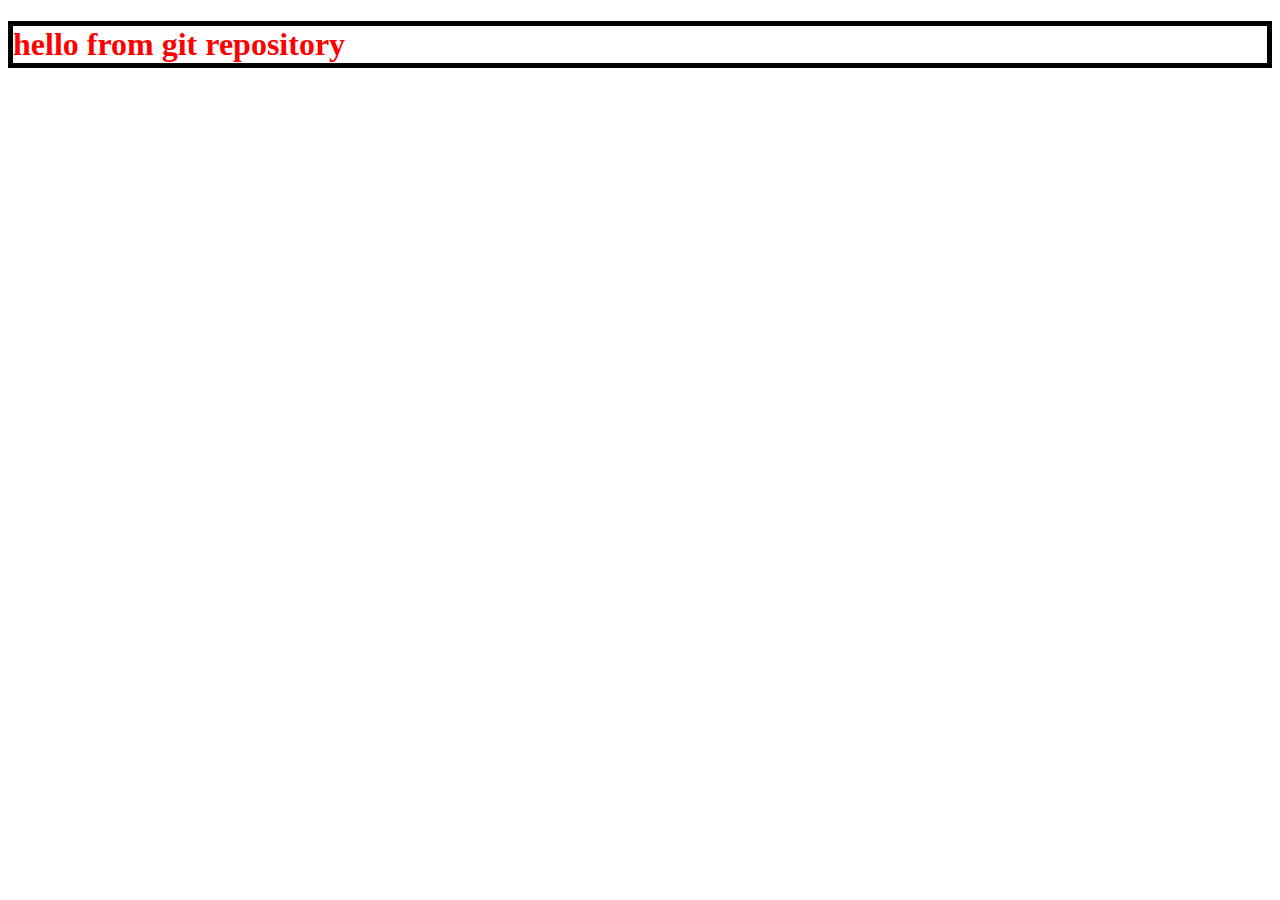
<file: git repository27.06.22/index.html>
<!DOCTYPE html>
<html lang="en">
<head>
    <title>Document</title>
    <link rel="stylesheet" href="style.css">
</head>
<body>
    <h1>hello from git repository</h1 >
    <script src="script.js"></script>
</body>
</html>
</file>
<file: git repository27.06.22/style.css>
h1 {
    color: red;
    border: 5px solid black;
}
</file>
